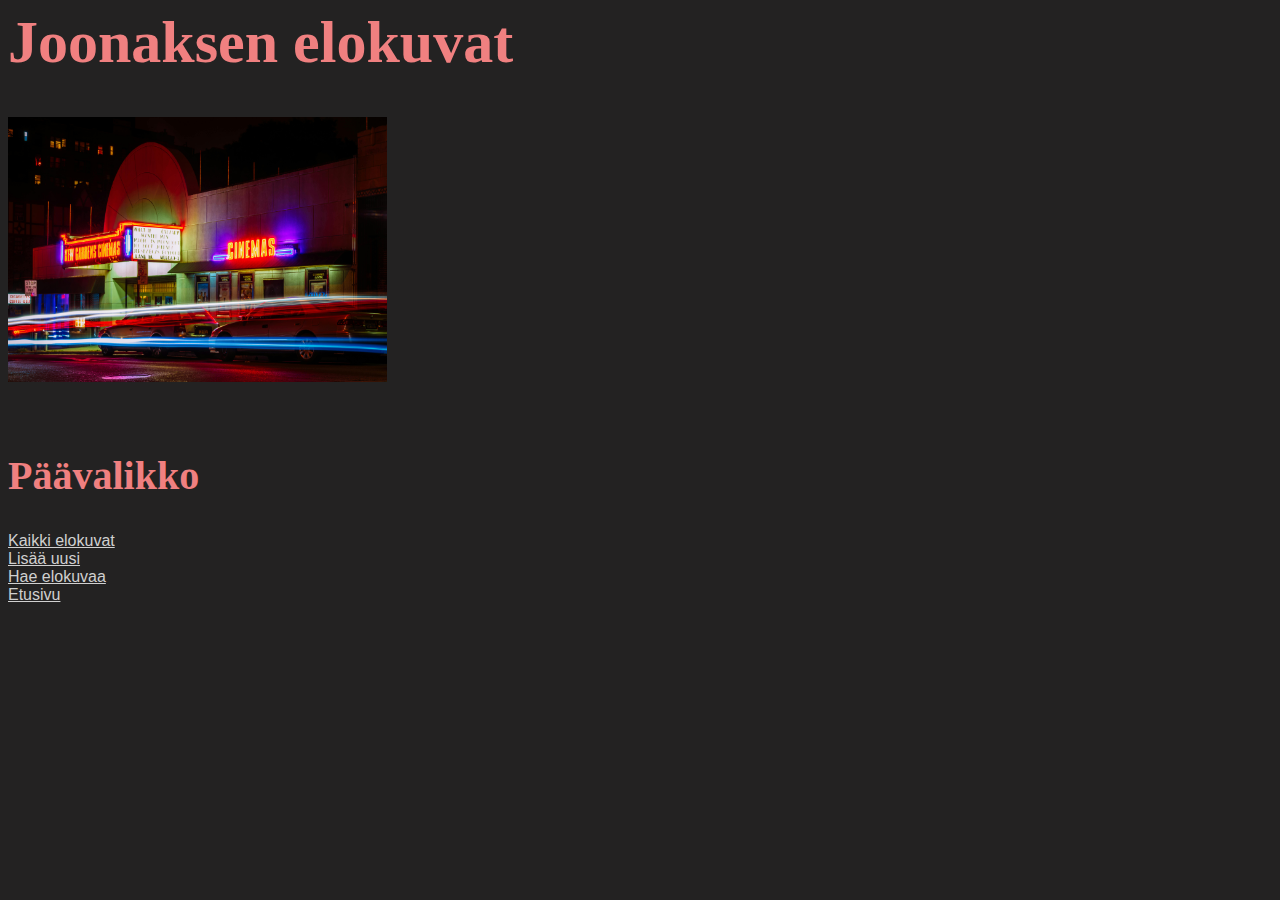
<file: index.html>
<html>
<head>
<link rel="stylesheet" href="pefostyle.css">
<meta charset="UTF-8">

</head>
<body>
<h1>Joonaksen elokuvat</h1>

<img src="Cinema.jpg" style="width: 30%; height: 30%;">

<br><br><br>
<h2>Päävalikko</h2>

<a href="list.php">Kaikki elokuvat</a><br>
<a href="add.html">Lisää uusi</a><br>
<a href="find.html">Hae elokuvaa</a><br>
<a href="index.html">Etusivu</a><br>


</body></html>
</file>
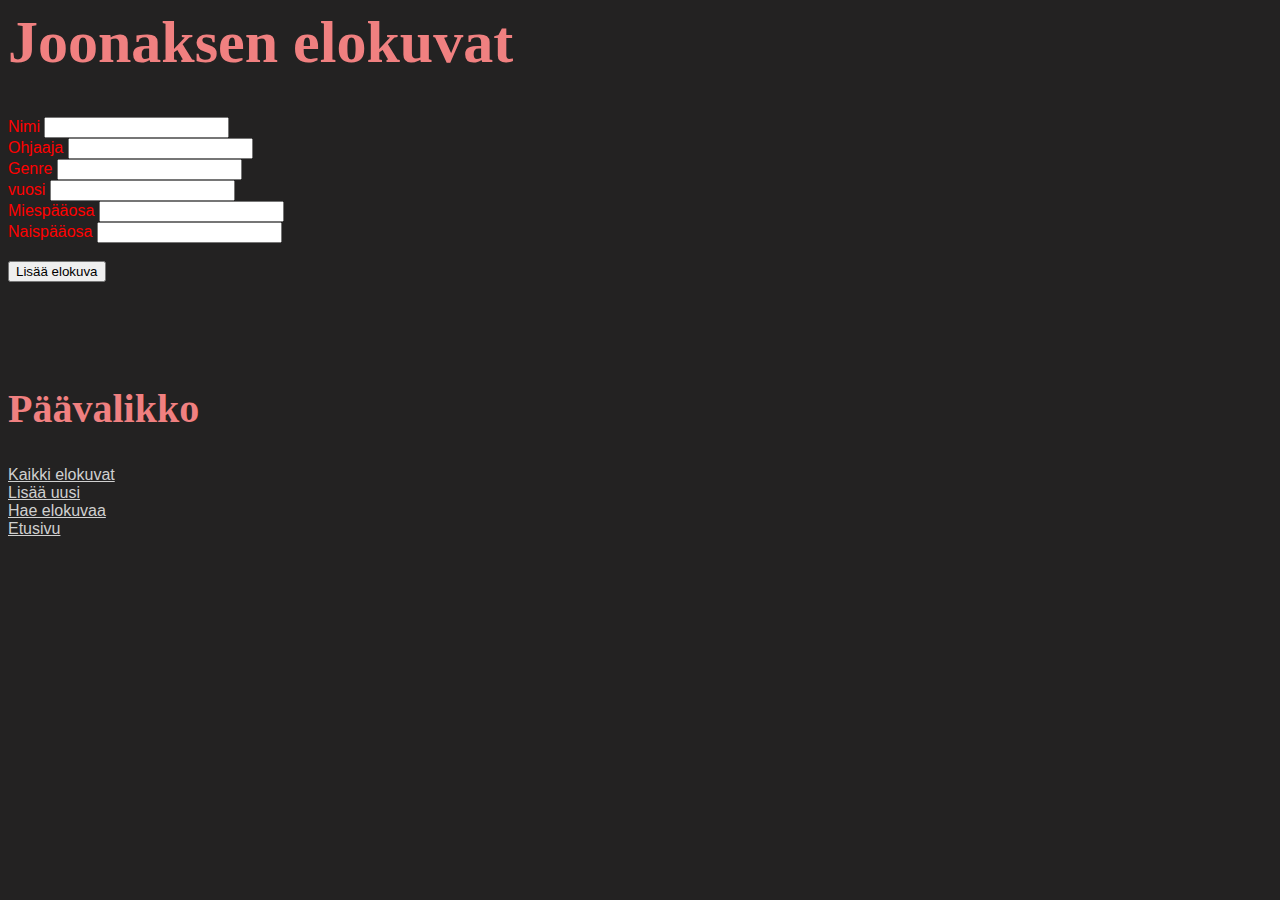
<file: add.html>
<html>
<head>
<link rel="stylesheet" href="pefostyle.css">
<meta charset="UTF-8">

</head>
<body>
<h1>Joonaksen elokuvat</h1>


<form action=add2.php method=POST>
Nimi <input type=text name="nimi"><br>
Ohjaaja <input type=text name="ohj"><br>
Genre <input type=text name="genre"><br>
vuosi <input type=text name="vuosi"><br>
Miespääosa <input type=text name="mp"><br>
Naispääosa <input type=text name="np"><br>
<br><input type="submit" value="Lisää elokuva">
</form>



<br><br><br>
<h2>Päävalikko</h2>

<a href="list.php">Kaikki elokuvat</a><br>
<a href="add.html">Lisää uusi</a><br>
<a href="find.html">Hae elokuvaa</a><br>
<a href="index.html">Etusivu</a><br>


</body></html>
</file>
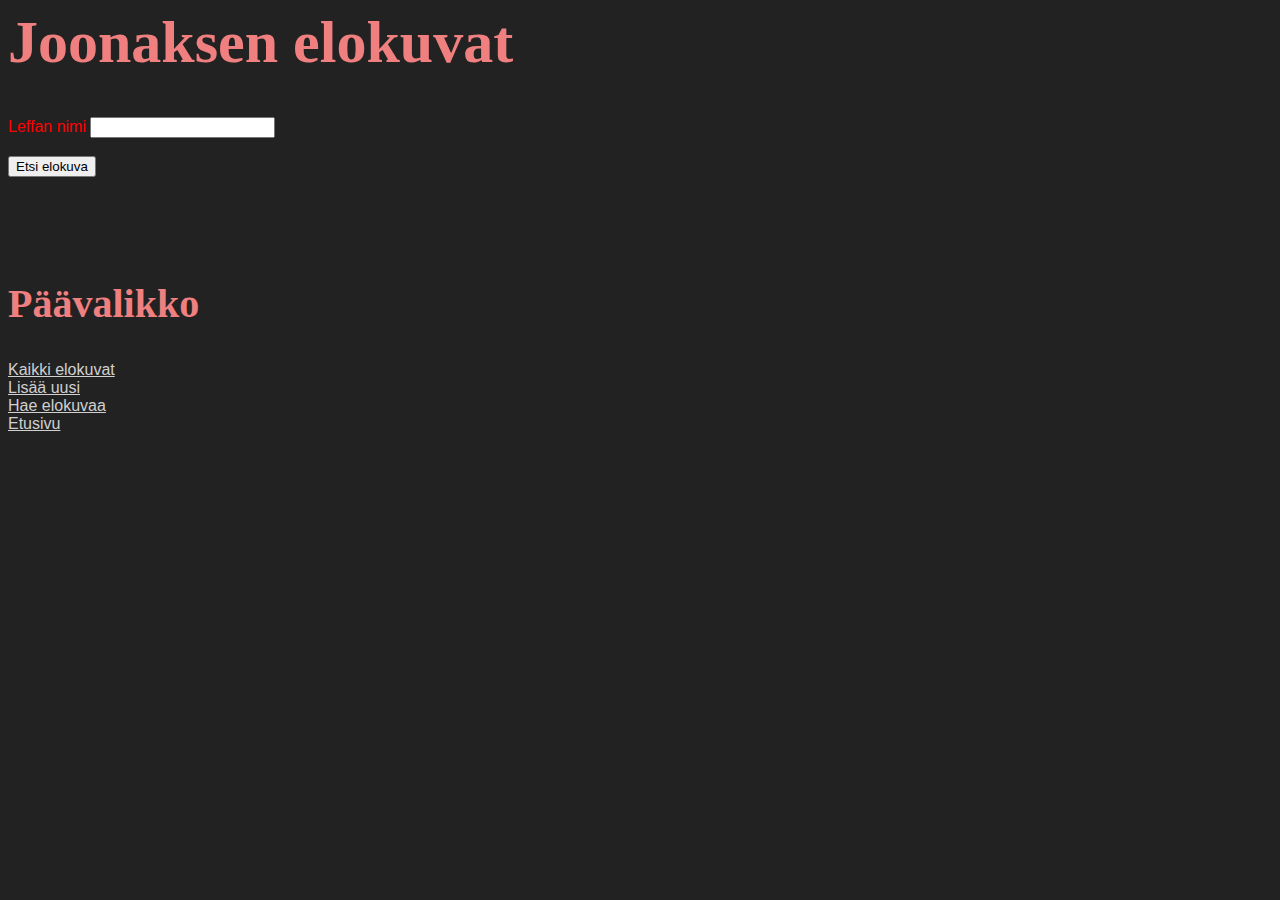
<file: find.html>
<html>
<head>
<link rel="stylesheet" href="pefostyle.css">
<meta charset="UTF-8">

</head>
<body>
<h1>Joonaksen elokuvat</h1>


<form action=find2.php method=POST>
Leffan nimi <input type=text name="nimi"><br>
<br><input type="submit" value="Etsi elokuva">
</form>



<br><br><br>
<h2>Päävalikko</h2>

<a href="list.php">Kaikki elokuvat</a><br>
<a href="add.html">Lisää uusi</a><br>
<a href="find.html">Hae elokuvaa</a><br>
<a href="index.html">Etusivu</a><br>


</body></html>
</file>
<file: pefostyle.css>
body {
   background-color: rgb(35, 34, 34);
   font-family: 'Franklin Gothic Medium', 'Arial Narrow', Arial, sans-serif;
   color: red;
}

h1 {
   color: lightcoral;
   text-align: left;
   font-size: 60px;
   font-family: arial black;
}



h2 {
   color: lightcoral;
   text-align: left;
   font-size: 40px;
   font-family: arial black;
}

/* unvisited link */
a:link {
  color: #D0D0D0;
}

/* visited link */
a:visited {
  color: #D0D0D0;
}

/* mouse over link */
a:hover {
  color: lightblue;
}

/* selected link */
a:active {
  color: #D0D0D0;
}



tr:nth-child(odd) {background-color: #202020;}

th {
   background-color: #909090;
   color:black;
}
</file>
